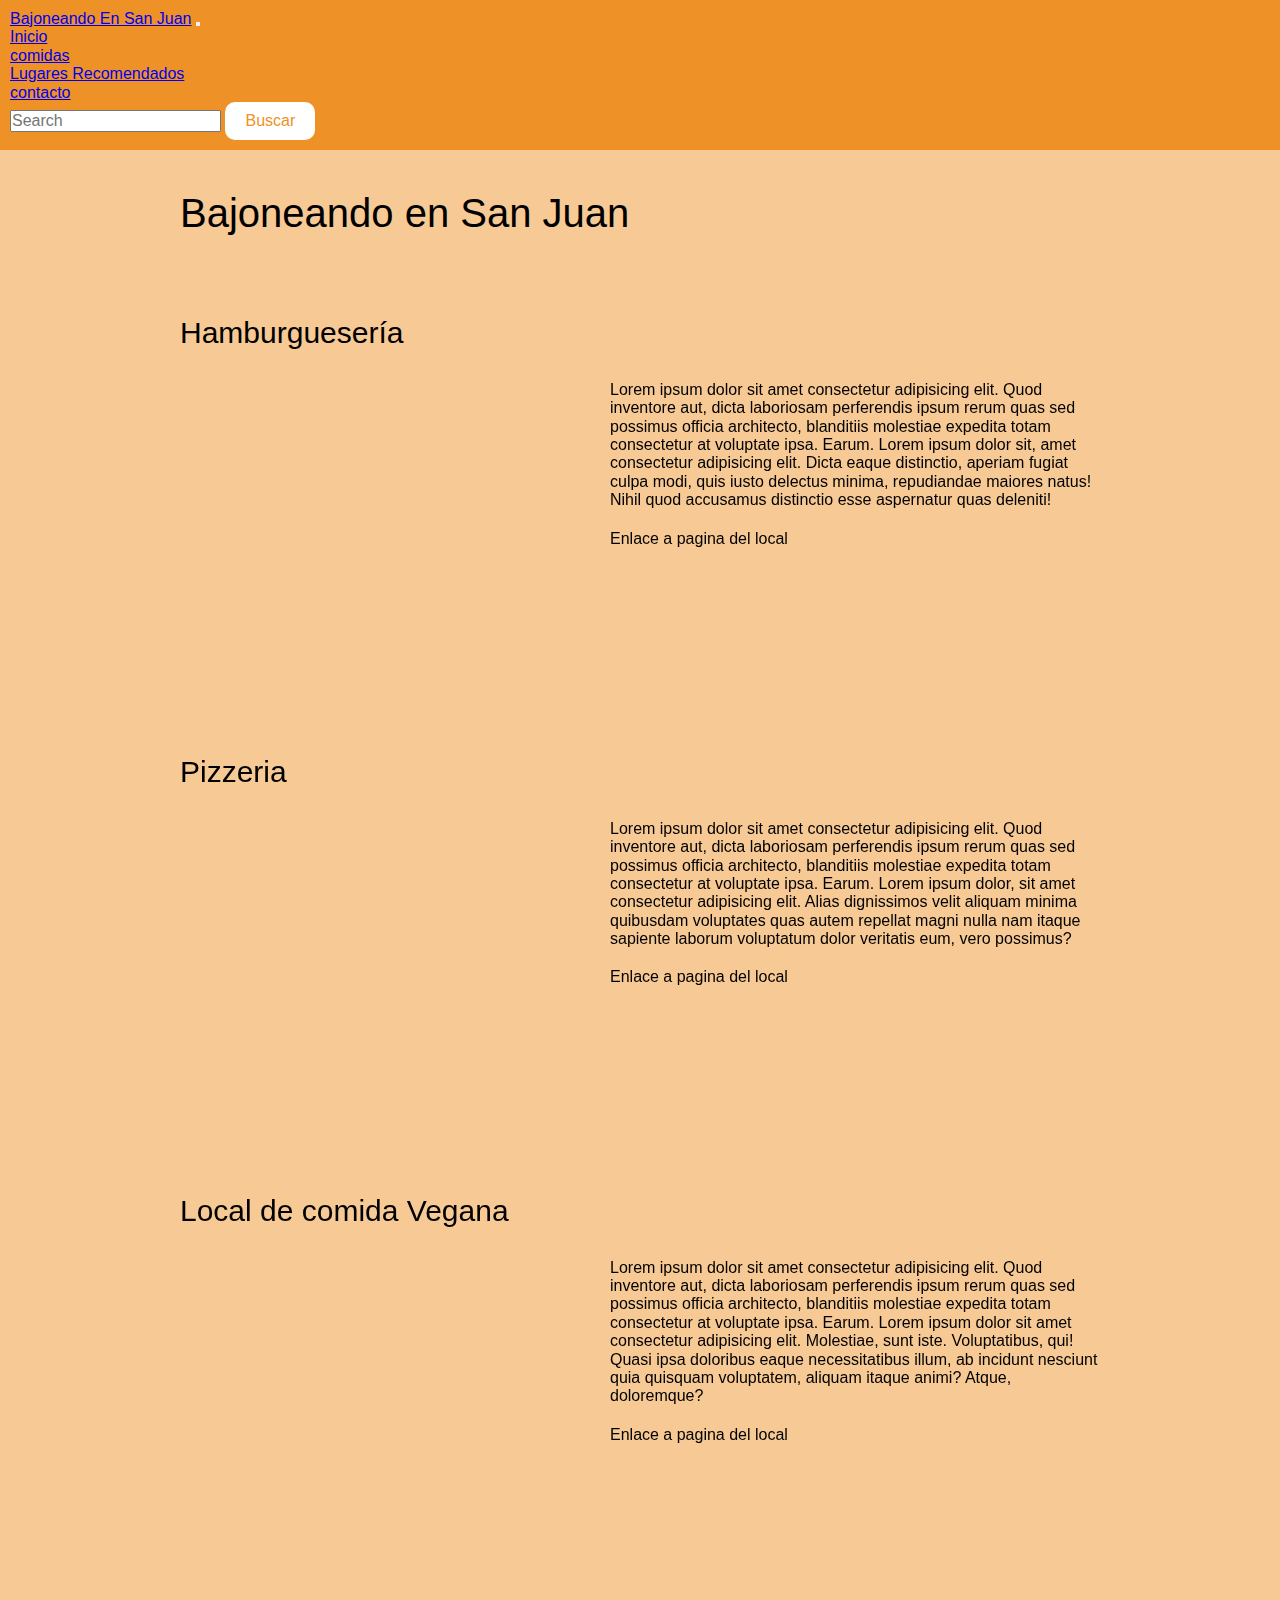
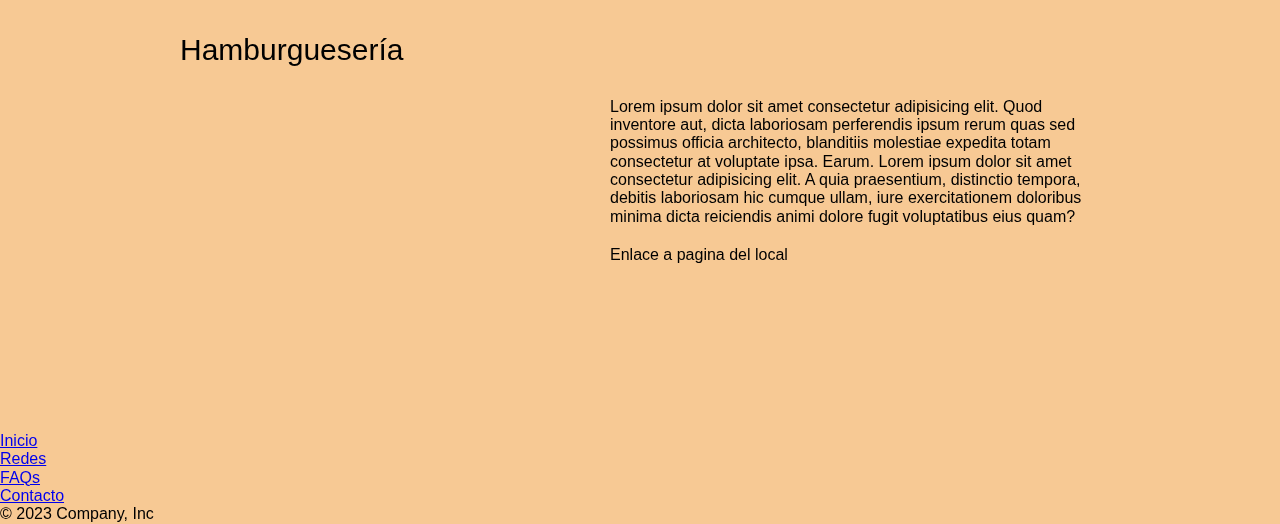
<file: index.html>
<!DOCTYPE html>
<html lang="en">
<head>
    <meta charset="UTF-8">
    <meta http-equiv="X-UA-Compatible" content="IE=edge">
    <meta name="viewport" content="width=device-width, initial-scale=1.0">
    <link rel="stylesheet" href="./css/normalize.css">
    <!-- Bootstrap -->
    <link href="https://cdn.jsdelivr.net/npm/bootstrap@5.3.0/dist/css/bootstrap.min.css" rel="stylesheet" integrity="sha384-9ndCyUaIbzAi2FUVXJi0CjmCapSmO7SnpJef0486qhLnuZ2cdeRhO02iuK6FUUVM" crossorigin="anonymous">
    <!-- css propio -->
    <link rel="stylesheet" href="./css/estilos.css">
    <link rel="stylesheet" href="./sass/main.css">
    <!-- SEO -->
    <title>Bajoneando En San Juan</title>
    <meta name="description" content="Lugares para comer en San Juan, la forma mas facil y rapida de decidir a donde ir o pedir a la hora de comer">
    <meta name="keywords" content="Comida, lugares de comida, San Juan, delivery, restaurant, bajon">
</head>
<body>
    <!-- Menu -->

    <header>
        <nav class="navbar navbar-expand-lg bg-color">
            <div class="container-fluid">
              <a class="navbar-brand" href="index.html">Bajoneando En San Juan</a>
              <button class="navbar-toggler" type="button" data-bs-toggle="collapse" data-bs-target="#navbarSupportedContent" aria-controls="navbarSupportedContent" aria-expanded="false" aria-label="Toggle navigation">
                <span class="navbar-toggler-icon"></span>
              </button>
              <div class="collapse navbar-collapse" id="navbarSupportedContent">
                <ul class="navbar-nav me-auto mb-2 mb-lg-0">
                  <li class="nav-item">
                    <a class="nav-link "  href="index.html">Inicio</a>
                  </li>
                  <li class="nav-item">
                    <a class="nav-link" href="./html/comidas.html">comidas</a>
                  </li>
                  <li class="nav-item dropdown">
                    <a class="nav-link" href="./html/lugares_recomendados.html">
                        Lugares Recomendados
                    </a>
                  </li>
                  <li class="nav-item">
                    <a class="nav-link" href="./html/contacto.html">contacto</a>
                  </li>
                </ul>
                <form class="d-flex" role="search">
                  <input class="form-control me-2" type="search" placeholder="Search" aria-label="Search">
                  <button class="btn btn-outline-success" type="submit">Buscar</button>
                </form>
              </div>
            </div>
        </nav>
    </header>

<!-- Contenido -->

    <section id="locales">

        <h1 class="T1">Bajoneando en San Juan</h1>
     
        <div class="local">
            <h3><a href="./html/local.html">Hamburguesería</a></h3>
            <div class="local__contenido">
            
                <div class="local__contenido__mapa">
                    <iframe src="https://www.google.com/maps/embed?pb=!1m18!1m12!1m3!1d3400.702509346725!2d-68.55256989598276!3d-31.53232969481682!2m3!1f0!2f0!3f0!3m2!1i1024!2i768!4f13.1!3m3!1m2!1s0x9681404ab888d8b1%3A0xd10e9f921b9e6693!2sMostaza%20Libertador!5e0!3m2!1ses!2sar!4v1686063176195!5m2!1ses!2sar" width="400" height="300" style="border:0;" allowfullscreen="" loading="lazy" referrerpolicy="no-referrer-when-downgrade"></iframe>
                </div>
            
                <div class="local__contenido__p">
                    <p >
                        Lorem ipsum dolor sit amet consectetur adipisicing elit. Quod inventore aut, dicta laboriosam perferendis ipsum rerum quas sed possimus officia architecto, blanditiis molestiae expedita totam consectetur at voluptate ipsa. Earum.
                        Lorem ipsum dolor sit, amet consectetur adipisicing elit. Dicta eaque distinctio, aperiam fugiat culpa modi, quis iusto delectus minima, repudiandae maiores natus! Nihil quod accusamus distinctio esse aspernatur quas deleniti!
                    </p>
                    <a href="#">Enlace a pagina del local</a>
                </div>
            </div>
    
        </div>
        
        <div class="local">
            <h3>Pizzeria</h3>
            <div class="local__contenido">
            
                <div class="local__contenido__mapa">
                    <iframe src="https://www.google.com/maps/embed?pb=!1m18!1m12!1m3!1d3400.702509346725!2d-68.55256989598276!3d-31.53232969481682!2m3!1f0!2f0!3f0!3m2!1i1024!2i768!4f13.1!3m3!1m2!1s0x9681404ab888d8b1%3A0xd10e9f921b9e6693!2sMostaza%20Libertador!5e0!3m2!1ses!2sar!4v1686063176195!5m2!1ses!2sar" width="400" height="300" style="border:0;" allowfullscreen="" loading="lazy" referrerpolicy="no-referrer-when-downgrade"></iframe>
                </div>
            
                <div class="local__contenido__p">
                    <p >
                        Lorem ipsum dolor sit amet consectetur adipisicing elit. Quod inventore aut, dicta laboriosam perferendis ipsum rerum quas sed possimus officia architecto, blanditiis molestiae expedita totam consectetur at voluptate ipsa. Earum.
                        Lorem ipsum dolor, sit amet consectetur adipisicing elit. Alias dignissimos velit aliquam minima quibusdam voluptates quas autem repellat magni nulla nam itaque sapiente laborum voluptatum dolor veritatis eum, vero possimus?
                    </p>
                    <a href="#">Enlace a pagina del local</a>
                </div>
            </div>
    
        </div>
    
        <div class="local">
            <h3>Local de comida Vegana</h3>
            <div class="local__contenido">
            
                <div class="local__contenido__mapa">
                    <iframe src="https://www.google.com/maps/embed?pb=!1m18!1m12!1m3!1d3400.702509346725!2d-68.55256989598276!3d-31.53232969481682!2m3!1f0!2f0!3f0!3m2!1i1024!2i768!4f13.1!3m3!1m2!1s0x9681404ab888d8b1%3A0xd10e9f921b9e6693!2sMostaza%20Libertador!5e0!3m2!1ses!2sar!4v1686063176195!5m2!1ses!2sar" width="400" height="300" style="border:0;" allowfullscreen="" loading="lazy" referrerpolicy="no-referrer-when-downgrade"></iframe>
                </div>
            
                <div class="local__contenido__p">
                    <p >
                        Lorem ipsum dolor sit amet consectetur adipisicing elit. Quod inventore aut, dicta laboriosam perferendis ipsum rerum quas sed possimus officia architecto, blanditiis molestiae expedita totam consectetur at voluptate ipsa. Earum.
                        Lorem ipsum dolor sit amet consectetur adipisicing elit. Molestiae, sunt iste. Voluptatibus, qui! Quasi ipsa doloribus eaque necessitatibus illum, ab incidunt nesciunt quia quisquam voluptatem, aliquam itaque animi? Atque, doloremque?
                    </p>
                    <a href="#">Enlace a pagina del local</a>
                </div>
            </div>
    
        </div>
        <div class="local">
            <h3><a href="./html/local.html">Hamburguesería</a></h3>
            <div class="local__contenido">
            
                <div class="local__contenido__mapa">
                    <iframe src="https://www.google.com/maps/embed?pb=!1m18!1m12!1m3!1d3400.702509346725!2d-68.55256989598276!3d-31.53232969481682!2m3!1f0!2f0!3f0!3m2!1i1024!2i768!4f13.1!3m3!1m2!1s0x9681404ab888d8b1%3A0xd10e9f921b9e6693!2sMostaza%20Libertador!5e0!3m2!1ses!2sar!4v1686063176195!5m2!1ses!2sar" width="400" height="300" style="border:0;" allowfullscreen="" loading="lazy" referrerpolicy="no-referrer-when-downgrade"></iframe>
                </div>
            
                <div class="local__contenido__p">
                    <p >
                        Lorem ipsum dolor sit amet consectetur adipisicing elit. Quod inventore aut, dicta laboriosam perferendis ipsum rerum quas sed possimus officia architecto, blanditiis molestiae expedita totam consectetur at voluptate ipsa. Earum.
                        Lorem ipsum dolor sit amet consectetur adipisicing elit. A quia praesentium, distinctio tempora, debitis laboriosam hic cumque ullam, iure exercitationem doloribus minima dicta reiciendis animi dolore fugit voluptatibus eius quam?
                    </p>
                    <a href="#">Enlace a pagina del local</a>
                </div>
            </div>
    
        </div>

    </section>

    
    <footer class="py-3 my-4">
        <ul class="nav justify-content-center border-bottom pb-3 mb-3">
            <li class="nav-item"><a href="index.html" class="nav-link px-2 text-body-secondary">Inicio</a></li>
            <li class="nav-item"><a href="#" class="nav-link px-2 text-body-secondary">Redes</a></li>
            <li class="nav-item"><a href="#" class="nav-link px-2 text-body-secondary">FAQs</a></li>
            <li class="nav-item"><a href="./html/contacto.html" class="nav-link px-2 text-body-secondary">Contacto</a></li>
        </ul>
        <p class="text-center text-body-secondary">&copy; 2023 Company, Inc</p>
    </footer>
    
    
    <!-- Bootstrap -->
    <script src="https://cdn.jsdelivr.net/npm/bootstrap@5.3.0/dist/js/bootstrap.bundle.min.js" integrity="sha384-geWF76RCwLtnZ8qwWowPQNguL3RmwHVBC9FhGdlKrxdiJJigb/j/68SIy3Te4Bkz" crossorigin="anonymous"></script>
</body>
</html>
</file>
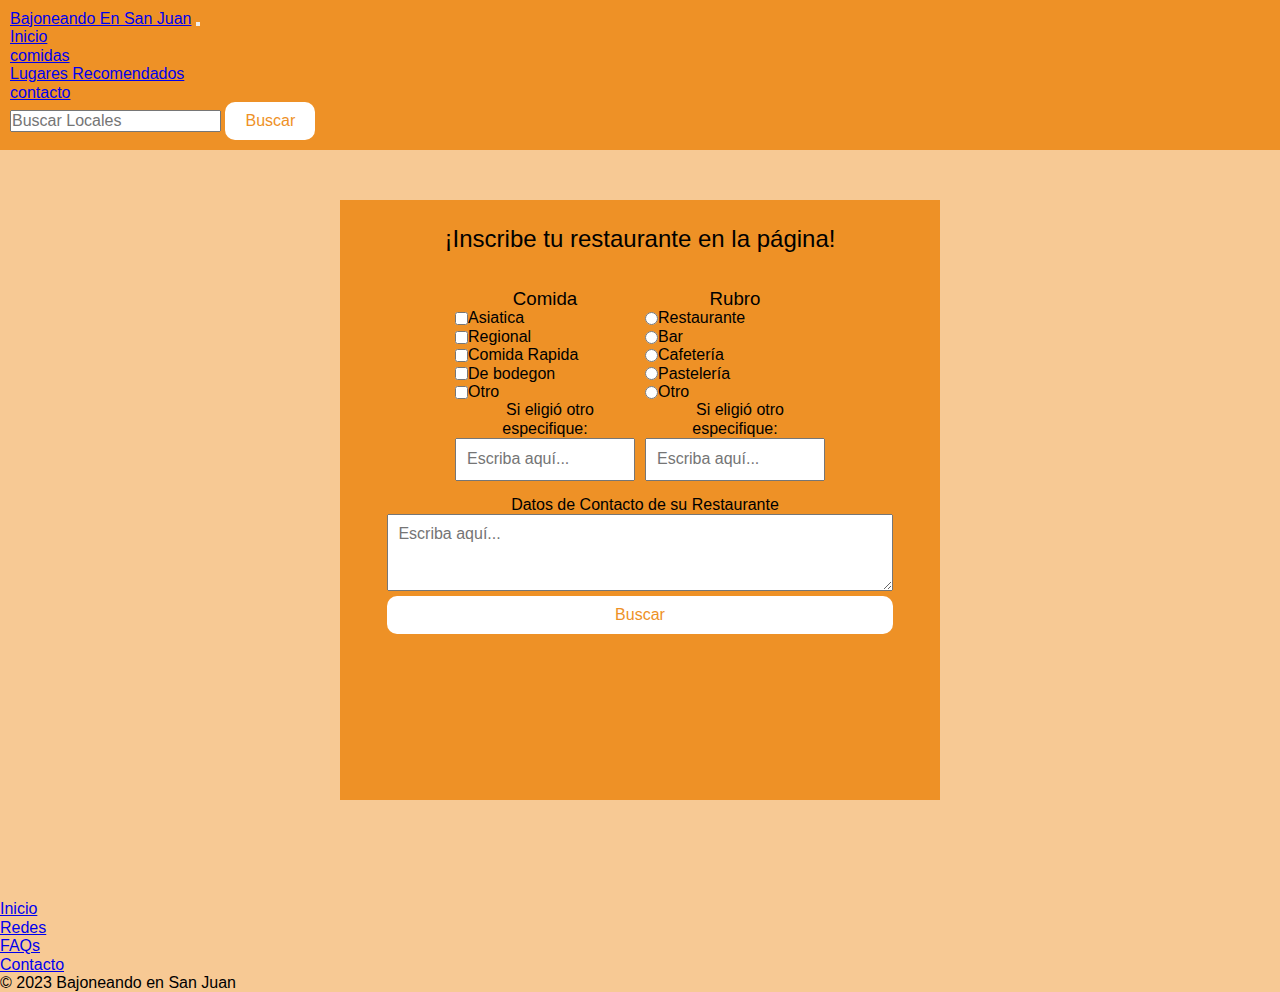
<file: html/contacto.html>
<!DOCTYPE html>
<html lang="en">
<head>
   <meta charset="UTF-8">
    <meta http-equiv="X-UA-Compatible" content="IE=edge">
    <meta name="viewport" content="width=device-width, initial-scale=1.0">
    <link rel="stylesheet" href="../css/normalize.css">
    <!-- Bootstrap -->
    <link href="https://cdn.jsdelivr.net/npm/bootstrap@5.3.0/dist/css/bootstrap.min.css" rel="stylesheet" integrity="sha384-9ndCyUaIbzAi2FUVXJi0CjmCapSmO7SnpJef0486qhLnuZ2cdeRhO02iuK6FUUVM" crossorigin="anonymous">
    <!-- css propio -->
    <link rel="stylesheet" href="../css/estilos.css">
    <link rel="stylesheet" href="../sass/main.css">
    <!-- favicon -->
    <link rel="apple-touch-icon" sizes="180x180" href="../Imagenes/favicon/apple-touch-icon.png">
    <link rel="icon" type="image/png" sizes="32x32" href="../Imagenes/favicon/favicon-32x32.png">
    <link rel="icon" type="image/png" sizes="16x16" href="../Imagenes/favicon/favicon-16x16.png">
    <link rel="manifest" href="../Imagenes/favicon/site.webmanifest">
    <title>Contacto</title>
</head>
<body>
  <header>

        <nav class="navbar navbar-expand-lg bg-color">
            <div class="container-fluid">
              <a class="navbar-brand" href="../index.html">Bajoneando En San Juan</a>
              <button class="navbar-toggler" type="button" data-bs-toggle="collapse" data-bs-target="#navbarSupportedContent" aria-controls="navbarSupportedContent" aria-expanded="false" aria-label="Toggle navigation">
                <span class="navbar-toggler-icon"></span>
              </button>
              <div class="collapse navbar-collapse" id="navbarSupportedContent">
                <ul class="navbar-nav me-auto mb-2 mb-lg-0">
                  <li class="nav-item">
                    <a class="nav-link "  href="../index.html">Inicio</a>
                  </li>
                  <li class="nav-item">
                    <a class="nav-link" href="comidas.html">comidas</a>
                  </li>
                  <li class="nav-item dropdown">
                    <a class="nav-link" href="lugares_recomendados.html">
                        Lugares Recomendados
                    </a>
                  </li>
                  <li class="nav-item">
                    <a class="nav-link" href="contacto.html">contacto</a>
                  </li>
                </ul>
                <form class="d-flex" role="search">
                  <input class="form-control me-2" type="search" placeholder="Buscar Locales" aria-label="Search">
                  <button class="btn btn-outline-success" type="submit">Buscar</button>
                </form>
              </div>
            </div>
        </nav>
  </header>

  <form class="contacto">
    
    <h2>¡Inscribe tu restaurante en la página!</h2>
    
    <div class="contacto__top">
      <div class="contacto__check">
        
        <h3>Comida</h3>
        <div class="form-check">
          <input class="form-check-input" type="checkbox" value="" id="defaultCheck1">
          <label class="form-check-label" for="defaultCheck1">
            Asiatica
          </label>
        </div>
        <div class="form-check">
          <input class="form-check-input" type="checkbox" value="" id="defaultCheck1">
          <label class="form-check-label" for="defaultCheck1">
            Regional
          </label>
        </div>
        <div class="form-check">
          <input class="form-check-input" type="checkbox" value="" id="defaultCheck1">
          <label class="form-check-label" for="defaultCheck1">
            Comida Rapida
          </label>
        </div>
        <div class="form-check">
          <input class="form-check-input" type="checkbox" value="" id="defaultCheck1">
          <label class="form-check-label" for="defaultCheck1">
            De bodegon
          </label>
        </div>
        <div class="form-check">
          <input class="form-check-input" type="checkbox" value="" id="defaultCheck1">
          <label class="form-check-label" for="defaultCheck1">
            Otro
          </label>
        </div>
        <label for="exampleDataList" class="form-label">Si eligió otro especifique:</label>
        <input class="form-control" list="datalistOptions" id="exampleDataList" placeholder="Escriba aquí...">
  
      </div>
  
      <div class="contacto__radio">

        <h3>Rubro</h3>
  
        <div class="form-check">
          <input class="form-check-input" type="radio" name="flexRadioDefault" id="flexRadioDefault1">
          <label class="form-check-label" for="flexRadioDefault1">
            Restaurante
          </label>
        </div>
        <div class="form-check">
          <input class="form-check-input" type="radio" name="flexRadioDefault" id="flexRadioDefault1">
          <label class="form-check-label" for="flexRadioDefault1">
            Bar
          </label>
        </div>
        <div class="form-check">
          <input class="form-check-input" type="radio" name="flexRadioDefault" id="flexRadioDefault1">
          <label class="form-check-label" for="flexRadioDefault1">
            Cafetería
          </label>
        </div>
        <div class="form-check">
          <input class="form-check-input" type="radio" name="flexRadioDefault" id="flexRadioDefault1">
          <label class="form-check-label" for="flexRadioDefault1">
            Pastelería
          </label>
        </div>
        <div class="form-check">
          <input class="form-check-input" type="radio" name="flexRadioDefault" id="flexRadioDefault1">
          <label class="form-check-label" for="flexRadioDefault1">
            Otro
          </label>
        </div>
        <label for="exampleDataList" class="form-label">Si eligió otro especifique:</label>
        <input class="form-control" list="datalistOptions" id="exampleDataList" placeholder="Escriba aquí...">
  
      </div>

    </div>
    
  
    <div class="contacto__text">

      <div class="mb-3">
        <label for="exampleFormControlTextarea1" class="form-label">Datos de Contacto de su Restaurante</label>
        <textarea class="form-control" id="exampleFormControlTextarea1" rows="3" placeholder="Escriba aquí..." ></textarea>
      </div>
      <button type="buscar">Buscar</button>

    </div>
    
  </form>

      <footer class="py-3 my-4">
        <ul class="nav justify-content-center border-bottom pb-3 mb-3">
            <li class="nav-item"><a href="../index.html" class="nav-link px-2 text-body-secondary">Inicio</a></li>
            <li class="nav-item"><a href="https://www.instagram.com/adriano.luzi/" target="_blank" class="nav-link px-2 text-body-secondary">Redes</a></li>
            <li class="nav-item"><a href="contacto.html" class="nav-link px-2 text-body-secondary">FAQs</a></li>
            <li class="nav-item"><a href="contacto.html" class="nav-link px-2 text-body-secondary">Contacto</a></li>
        </ul>
        <p class="text-center text-body-secondary">&copy; 2023 Bajoneando en San Juan</p>
    </footer>
     <!-- Bootstrap -->
    <script src="https://cdn.jsdelivr.net/npm/bootstrap@5.3.0/dist/js/bootstrap.bundle.min.js" integrity="sha384-geWF76RCwLtnZ8qwWowPQNguL3RmwHVBC9FhGdlKrxdiJJigb/j/68SIy3Te4Bkz" crossorigin="anonymous"></script>
</body>
</html>
</file>
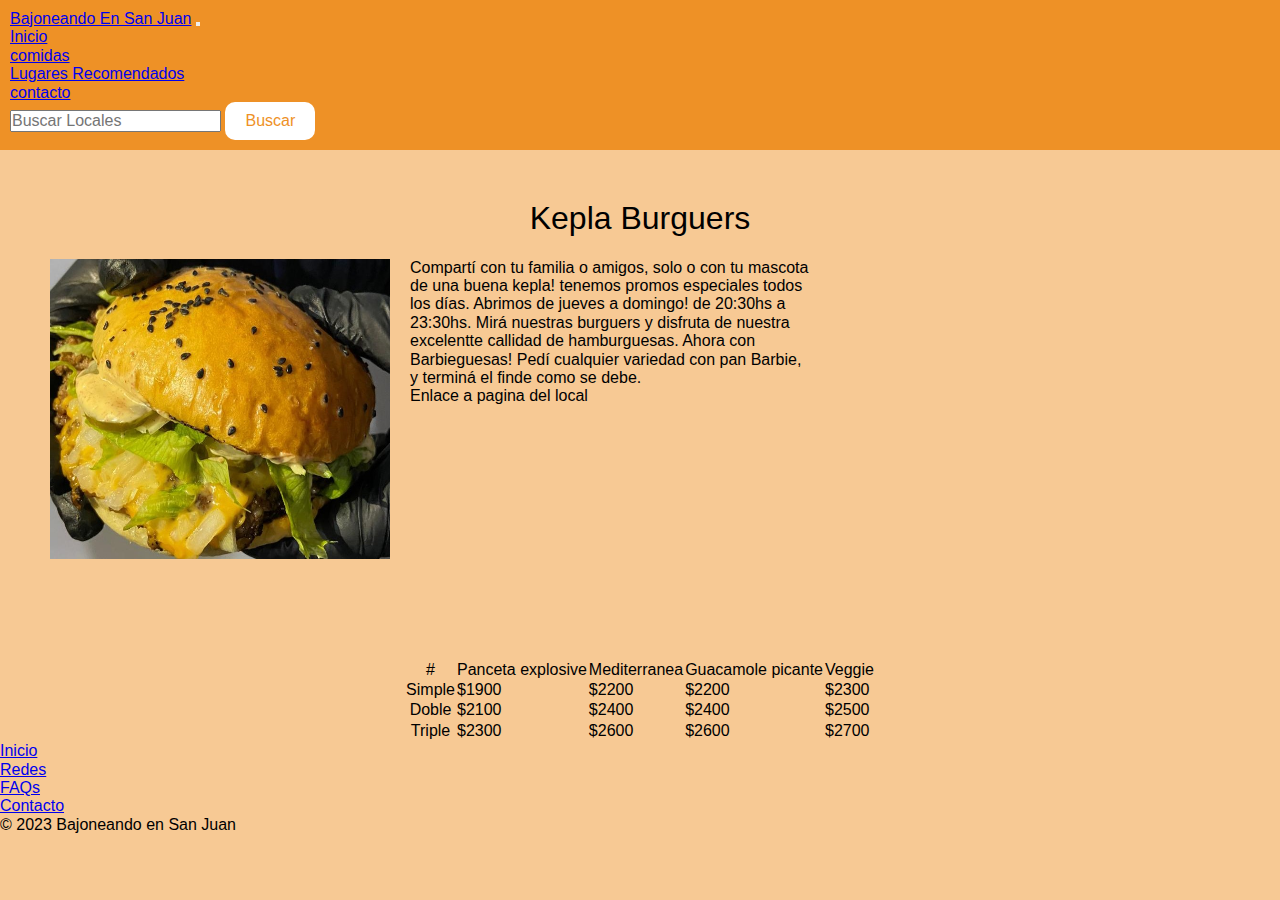
<file: html/local.html>
<!DOCTYPE html>
<html lang="en">
<head>
    <meta charset="UTF-8">
    <meta http-equiv="X-UA-Compatible" content="IE=edge">
    <meta name="viewport" content="width=device-width, initial-scale=1.0">
    <link rel="stylesheet" href="../css/normalize.css">
    <!-- Bootstrap -->
    <link href="https://cdn.jsdelivr.net/npm/bootstrap@5.3.0/dist/css/bootstrap.min.css" rel="stylesheet" integrity="sha384-9ndCyUaIbzAi2FUVXJi0CjmCapSmO7SnpJef0486qhLnuZ2cdeRhO02iuK6FUUVM" crossorigin="anonymous">
    <!-- css propio -->
    <link rel="stylesheet" href="../css/estilos.css">
    <link rel="stylesheet" href="../sass/main.css">
    <!-- favicon -->
    <link rel="apple-touch-icon" sizes="180x180" href="../Imagenes/favicon/apple-touch-icon.png">
    <link rel="icon" type="image/png" sizes="32x32" href="../Imagenes/favicon/favicon-32x32.png">
    <link rel="icon" type="image/png" sizes="16x16" href="../Imagenes/favicon/favicon-16x16.png">
    <link rel="manifest" href="../Imagenes/favicon/site.webmanifest">
    <title>Hamburguesería</title>
</head>
<body>
    <header>
        
            <nav class="navbar navbar-expand-lg bg-color">
                <div class="container-fluid">
                  <a class="navbar-brand" href="../index.html">Bajoneando En San Juan</a>
                  <button class="navbar-toggler" type="button" data-bs-toggle="collapse" data-bs-target="#navbarSupportedContent" aria-controls="navbarSupportedContent" aria-expanded="false" aria-label="Toggle navigation">
                    <span class="navbar-toggler-icon"></span>
                  </button>
                  <div class="collapse navbar-collapse" id="navbarSupportedContent">
                    <ul class="navbar-nav me-auto mb-2 mb-lg-0">
                      <li class="nav-item">
                        <a class="nav-link "  href="../index.html">Inicio</a>
                      </li>
                      <li class="nav-item">
                        <a class="nav-link" href="comidas.html">comidas</a>
                      </li>
                      <li class="nav-item dropdown">
                        <a class="nav-link" href="lugares_recomendados.html">
                            Lugares Recomendados
                        </a>
                      </li>
                      <li class="nav-item">
                        <a class="nav-link" href="contacto.html">contacto</a>
                      </li>
                    </ul>
                    <form class="d-flex" role="search">
                      <input class="form-control me-2" type="search" placeholder="Buscar Locales" aria-label="Search">
                      <button class="btn btn-outline-success" type="submit">Buscar</button>
                    </form>
                  </div>
                </div>
            </nav>
    </header>
    <section id="local">

        <h1>Kepla Burguers</h1>
    
        <div class="contenido">

            <div class="contenido__imagen">
                <img src="../Imagenes/kepla.jpeg" alt="imagen del local">
            </div>
        
            <div class="contenido__p">
                <p >
                  Compartí con tu familia o amigos, solo o con tu mascota de una buena kepla! tenemos promos especiales todos los días. Abrimos de jueves a domingo! de 20:30hs a 23:30hs. Mirá nuestras burguers y disfruta de nuestra excelentte callidad de hamburguesas. Ahora con Barbieguesas! Pedí cualquier variedad con pan Barbie, y terminá el finde como se debe.
                </p>

                <a href="https://milocal.app/keplaburger/" target="_blank">Enlace a pagina del local</a>
            </div>

            <div class="contenido__mapa">
              <iframe src="https://www.google.com/maps/embed?pb=!1m14!1m8!1m3!1d3399.927654590774!2d-68.5272!3d-31.5536!3m2!1i1024!2i768!4f13.1!3m3!1m2!1s0x9681401e6606a459%3A0x4c097545b11625dc!2sC.%20S%20Sarassa%20Oeste%2044%2C%20San%20Juan!5e0!3m2!1ses!2sar!4v1691526465169!5m2!1ses!2sar" width="400" height="300" style="border:0;" allowfullscreen="" loading="lazy" referrerpolicy="no-referrer-when-downgrade"></iframe>
            </div>
        </div>
        
        
        <table class="table table-danger table-striped">
            <thead>
              <tr>
                <th scope="col">#</th>
                <th scope="col">Panceta explosive</th>
                <th scope="col">Mediterranea</th>
                <th scope="col">Guacamole picante</th>
                <th scope="col">Veggie</th>
              </tr>
            </thead>
            <tbody>
              <tr>
                <th scope="row">Simple</th>
                <td>$1900</td>
                <td>$2200</td>
                <td>$2200</td>
                <td>$2300</td>
              </tr>
              <tr>
                <th scope="row">Doble</th>
                <td>$2100</td>
                <td>$2400</td>
                <td>$2400</td>
                <td>$2500</td>
              </tr>
              <tr>
                <th scope="row">Triple</th>
                <td>$2300</td>
                <td>$2600</td>
                <td>$2600</td>
                <td>$2700</td>
              </tr>
            </tbody>
          </table>

    </section>
    
    <footer class="py-3 my-4">
        <ul class="nav justify-content-center border-bottom pb-3 mb-3">
            <li class="nav-item"><a href="../index.html" class="nav-link px-2 text-body-secondary">Inicio</a></li>
            <li class="nav-item"><a href="https://www.instagram.com/adriano.luzi/" target="_blank" class="nav-link px-2 text-body-secondary">Redes</a></li>
            <li class="nav-item"><a href="contacto.html" target="_blank" class="nav-link px-2 text-body-secondary">FAQs</a></li>
            <li class="nav-item"><a href="contacto.html" target="_blank" class="nav-link px-2 text-body-secondary">Contacto</a></li>
        </ul>
        <p class="text-center text-body-secondary">&copy; 2023 Bajoneando en San Juan</p>
    </footer>
    

 
    <!-- Bootstrap -->
    <script src="https://cdn.jsdelivr.net/npm/bootstrap@5.3.0/dist/js/bootstrap.bundle.min.js" integrity="sha384-geWF76RCwLtnZ8qwWowPQNguL3RmwHVBC9FhGdlKrxdiJJigb/j/68SIy3Te4Bkz" crossorigin="anonymous"></script>   
</body>
</html>
</file>
<file: css/estilos.css>
*{
    font-family: sans-serif;
    font-weight: 100;
    
}


header {
    background-color: #ee9126;
    padding: 10px;
}
  
.bg-color{
    background-color: #ee9126;
}


/*body*/

body{
    background: #ee91267e;
}

/*Contenido pagina principal*/ 

#locales {
    display: grid;
    grid-template-columns: 1fr;
    gap: 10px;
    max-width: 1000px;
    margin: auto;
    padding: 0 40px;
}
  
#locales .T1 {
    margin: 40px 0;
    font-size: 40px;
}
  
.local {
    display: grid;
    grid-area: 1fr;
    grid-template-areas:
    "t3"
    "contenido3";
    gap: 30px;
}
  
.local h3 {
grid-area: t3;
margin-top: 30px;
font-size: 30px;
}
  
.local h3 a {
text-decoration: none;
color: #000000;
}
  
.local h3 a:hover {
    color: #ee9126;
    font-size: 35px;
}
  
.local__contenido {
    grid-area: contenido3;
    display: flex;
    flex-direction: row;
    flex-wrap: wrap;
}
  
.local__contenido__mapa {
    flex: 0 0 300px;
    margin-right: 30px;
    margin-bottom: 30px;
}
  
.local__contenido__p {
    flex: 1;
    margin-bottom: 30px;
}
  
.local__contenido__p p {
    margin-bottom: 20px;
}
  
.local__contenido__p a {
    color: #000000;
    text-decoration: none;
}
  
.local__contenido__p a:hover {
    color: #ee9126;
    font-size: large;
}
  
/* Estilos responsive */

@media screen and (max-width: 768px) {
    
    #locales {
      padding: 0 20px;
    }
  
    .local {
      grid-template-areas:
        "t3"
        "contenido3";
      gap: 20px;
      align-items: center;
    }

    .local h3{
        margin-left: 40px;
    }
  
    .local__contenido {
      flex-direction: column;
    }
  
    .local__contenido__mapa {
      margin: 20px 40px;
    }

    .local__contenido__mapa iframe{
        width: 300px;
        
    }
  
    .local__contenido__p {
      margin: 20px 40px;
      
    }

    .local__contenido__p p{
        width: 300px;
        margin-bottom: 20px;

    }
}

/*Formulario de contacto*/

.contacto{
    text-align: center;
    margin: 100px;
    background-image: linear-gradient(to bottom, #ee9126, #ee912659);
}

.contacto__p1, .contacto__p2{
    display: inline-block;
    vertical-align: top;
    margin: 50px;
}



.contacto__p1__radios {
    padding-top: 20px;
    margin: 20px;
    
}
.contacto__p1__radios label{
    display: block;
    text-align: justify;
    padding-left: 20px;
}

.contacto__p1__marcador1{
    
    margin: 20px;
}
.contacto__p1__marcador1 label{
    display: block;
}

.contacto__p1__casillas{
    margin: 20px;
   

}
.contacto__p1__casillas label{
    display: block;
    text-align: justify;
    padding-left: 20px;
}


.contacto__p1__marcador2{
    margin: 20px;
}
.contacto__p1__marcador2 label{
    display: block;
}

.contacto__p1 button{
    margin-left: 10px;
    padding: 5px 10px;
    background-color: #000000c9;
    color: #fff;
    border: none;
    border-radius: 4px;
}

.contacto__p2__texto{
    padding-top: 20px;
    margin: 20px;
   

}
.contacto__p2__texto label{
    display: block;
}
.contacto__p2__texto textarea{
    height: 300px;
    width: 500px;
}

.contacto__p2__selec1{
    margin: 20px;

}

.contacto__p2__selec2{
    margin: 20px;

}

.contacto__p2__selec3{
    margin: 20px;
}

/*comida*/

.selectores{
    background: #ee912673;
}

.selectores__comida{
    display: inline-block;
    margin: 20px;

}

.selectores__presup{
    display: inline-block;
    margin: 20px;

}

.selectores__especifico{
    display: inline-block;
    margin: 20px;

}

/*comida y lugares recomndados*/
/*
.negocio{
    display: grid;

    grid-area: 1fr;
    grid-template-areas:
    "t3"
    "contenido3";
    gap: 30px;
    margin-left: 40px;
    
}

.negocio h3{
    grid-area: t3;
    margin-top: 30px;
    font-size: 30px;
}

.negocio h3 a{
    text-decoration: none;
    color: #000000;
    
}

.negocio h3 a:hover{
    color: #ee9126;
    font-size: 35px;
}

.negocio__contenido  {
    grid-area: contenido3;
    display: flex;
    flex-direction: row;
    max-width: 900px;
    margin-bottom: 25px;
}
  
  
.negocio__contenido__imagen {
    order: 1;
    margin-right: 30px;
    width: 1000px;
    
}
  
.negocio__contenido__p {
    order: 2; 
    margin-left: 30px;
    
    
}

.negocio__contenido__p p{
    margin-bottom: 30px;
}

.negocio__contenido__p a{
    color: #000000;
    text-decoration: none;
    
}

.negocio__contenido__p a:hover{
    color: #ee9126;
    font-size: large;
}*/


/* Local (Hamburguesería) */

#local {
    display: flex;
    flex-direction: column;
    align-items: center;
}

#local h1{
    margin-top: 50px;
}

.contenido {
    display: flex;
    justify-content: center;
    align-items: flex-start;
}
  
.contenido__imagen {
    margin-right: 20px;
    width: 400px;
    height: 400px;
    margin-left: 50px ;
}

.contenido__imagen img{
    min-width: 300px;
    min-height: 300px;
}

.contenido__p{
    max-width: 400px;

}

.contenido__p a{
    text-decoration: none;
    color: #000000;
}

.contenido__p a:hover{
    color: #ee9126;
}
  
.contenido__mapa {
    margin-left: 20px;
    margin-right: 50px;
}

.contenido__mapa iframe {
    min-height: 200px;
    min-width: 200px;
}
  
.tabla {
    margin-top: 20px;
    text-align: center;
}
  
@media screen and (max-width: 768px) {
    #local {
      flex-direction: column;
      align-items: center;
    }

    .local h1{
        margin-bottom: 40px;

    }

    .contenido {
      flex-direction: column;
      align-items: center;
    }
  
    .contenido__imagen {
      margin-right: 50px;
      display: flex;
      flex-direction: column;
      align-items: center;
    }
  
    .contenido__textos {
      display: flex;
      flex-direction: column;
      align-items: center;
      margin-left: 20px;
    }
  
    .contenido__mapa {
      margin: 20px 50px;
      display: flex;
      flex-direction: column;
      align-items: center;
    }


    .tabla {
        display: flex;
        flex-direction: column;
        align-items: center;
        margin-left: 50px;
        margin-right: 50px;
    }
}
</file>
<file: sass/main.css>
.btn {
  background-color: #ffffff;
  color: #ee9126;
  border: none;
  border-radius: 10px;
  padding: 10px 20px;
  font-size: 16px;
  cursor: pointer;
}
.btn:hover {
  color: #ffffff;
  background-color: #ee9126;
}

.negocio {
  display: grid;
  grid-template-areas: "t3" "contenido3";
  gap: 30px;
  margin-left: 40px;
}
.negocio h3 {
  grid-area: t3;
  margin-top: 30px;
  font-size: 30px;
}
.negocio h3 a {
  text-decoration: none;
  color: #000000;
}
.negocio h3 a:hover {
  color: #ee9126;
  font-size: 35px;
}
.negocio__contenido {
  grid-area: contenido3;
  display: flex;
  flex-direction: row;
  max-width: 900px;
  margin-bottom: 25px;
}
.negocio__contenido__imagen {
  flex: 0 0 300px;
  margin-right: 30px;
  max-width: 400px;
  max-height: 300px;
}
.negocio__contenido__imagen img {
  max-width: 100%;
  max-height: 90%;
  display: block;
}
.negocio__contenido__p {
  flex: 1;
  margin-left: 30px;
}
.negocio__contenido__p p {
  margin-bottom: 30px;
}
.negocio__contenido__p a {
  color: #000000;
  text-decoration: none;
}
.negocio__contenido__p a:hover {
  color: #ee9126;
  font-size: large;
}
@media only screen and (max-width: 480px) {
  .negocio {
    margin-left: 10px;
  }
  .negocio h3 {
    font-size: 24px;
    display: block;
  }
  .negocio__star {
    display: block;
  }
  .negocio__contenido {
    flex-direction: column;
    max-width: none;
  }
  .negocio__contenido__imagen {
    flex: 0 0 200px;
    margin-right: 0;
    margin-bottom: 0px;
  }
  .negocio__contenido__p {
    margin-left: 0;
  }
}

.selectores .form-select {
  color: #ee9126;
}
.selectores button {
  background-color: #ffffff;
  color: #ee9126;
  border: none;
  border-radius: 10px;
  padding: 10px 20px;
  font-size: 16px;
  cursor: pointer;
}
.selectores button:hover {
  color: #ffffff;
  background-color: #ee9126;
}

.contacto {
  display: flex;
  flex-direction: column;
  align-items: center;
  height: 600px;
  width: 600px;
  margin: auto;
  margin-top: 50px;
  margin-bottom: 100px;
  padding-top: 25px;
  background-color: #ee9126;
}
.contacto h2 {
  font-size: 24px;
  margin-bottom: 20px;
}
.contacto__top {
  display: flex;
  flex-wrap: wrap;
  justify-content: center;
  gap: 10px;
  width: 100%;
  max-width: 400px;
  padding: 15px;
}
.contacto__check, .contacto__radio {
  flex: 1;
}
.contacto .form-check {
  display: flex;
  align-items: center;
}
.contacto .form-label {
  margin-left: 10px;
}
.contacto .form-control {
  width: 100%;
  padding: 10px;
}
.contacto button {
  background-color: #ffffff;
  color: #ee9126;
  border: none;
  border-radius: 10px;
  padding: 10px 20px;
  width: 100%;
  font-size: 16px;
  cursor: pointer;
}
.contacto button:hover {
  color: #ffffff;
  background-color: #a36217;
}
@media only screen and (max-width: 480px) {
  .contacto {
    max-width: 405px;
    height: 890px;
    padding: 40px;
    margin-bottom: 50px;
  }
  .contacto .form-control,
  .contacto button {
    font-size: 16px;
  }
  .contacto__top {
    flex-direction: column;
    align-items: center;
  }
  .contacto__check, .contacto__radio {
    flex: none;
    width: 100%;
    margin-bottom: 10px;
  }
}/*# sourceMappingURL=main.css.map */
</file>
